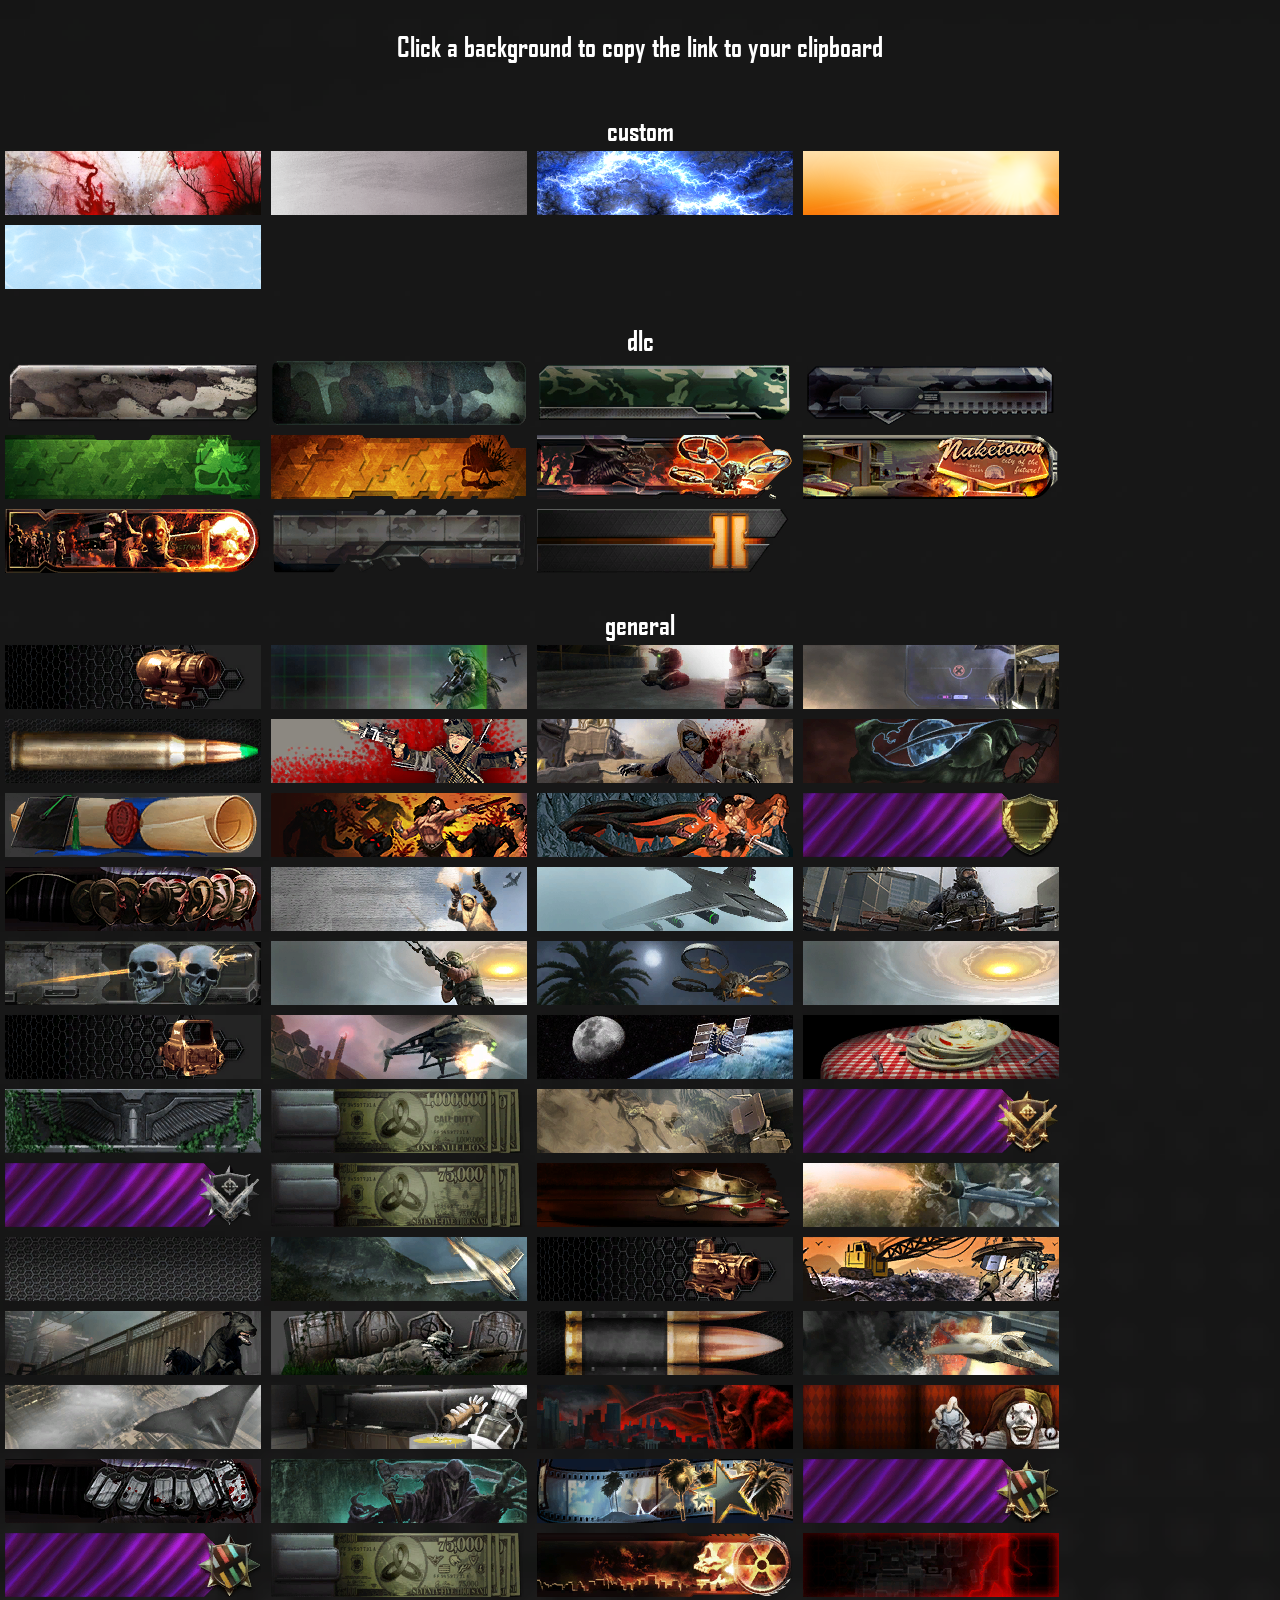
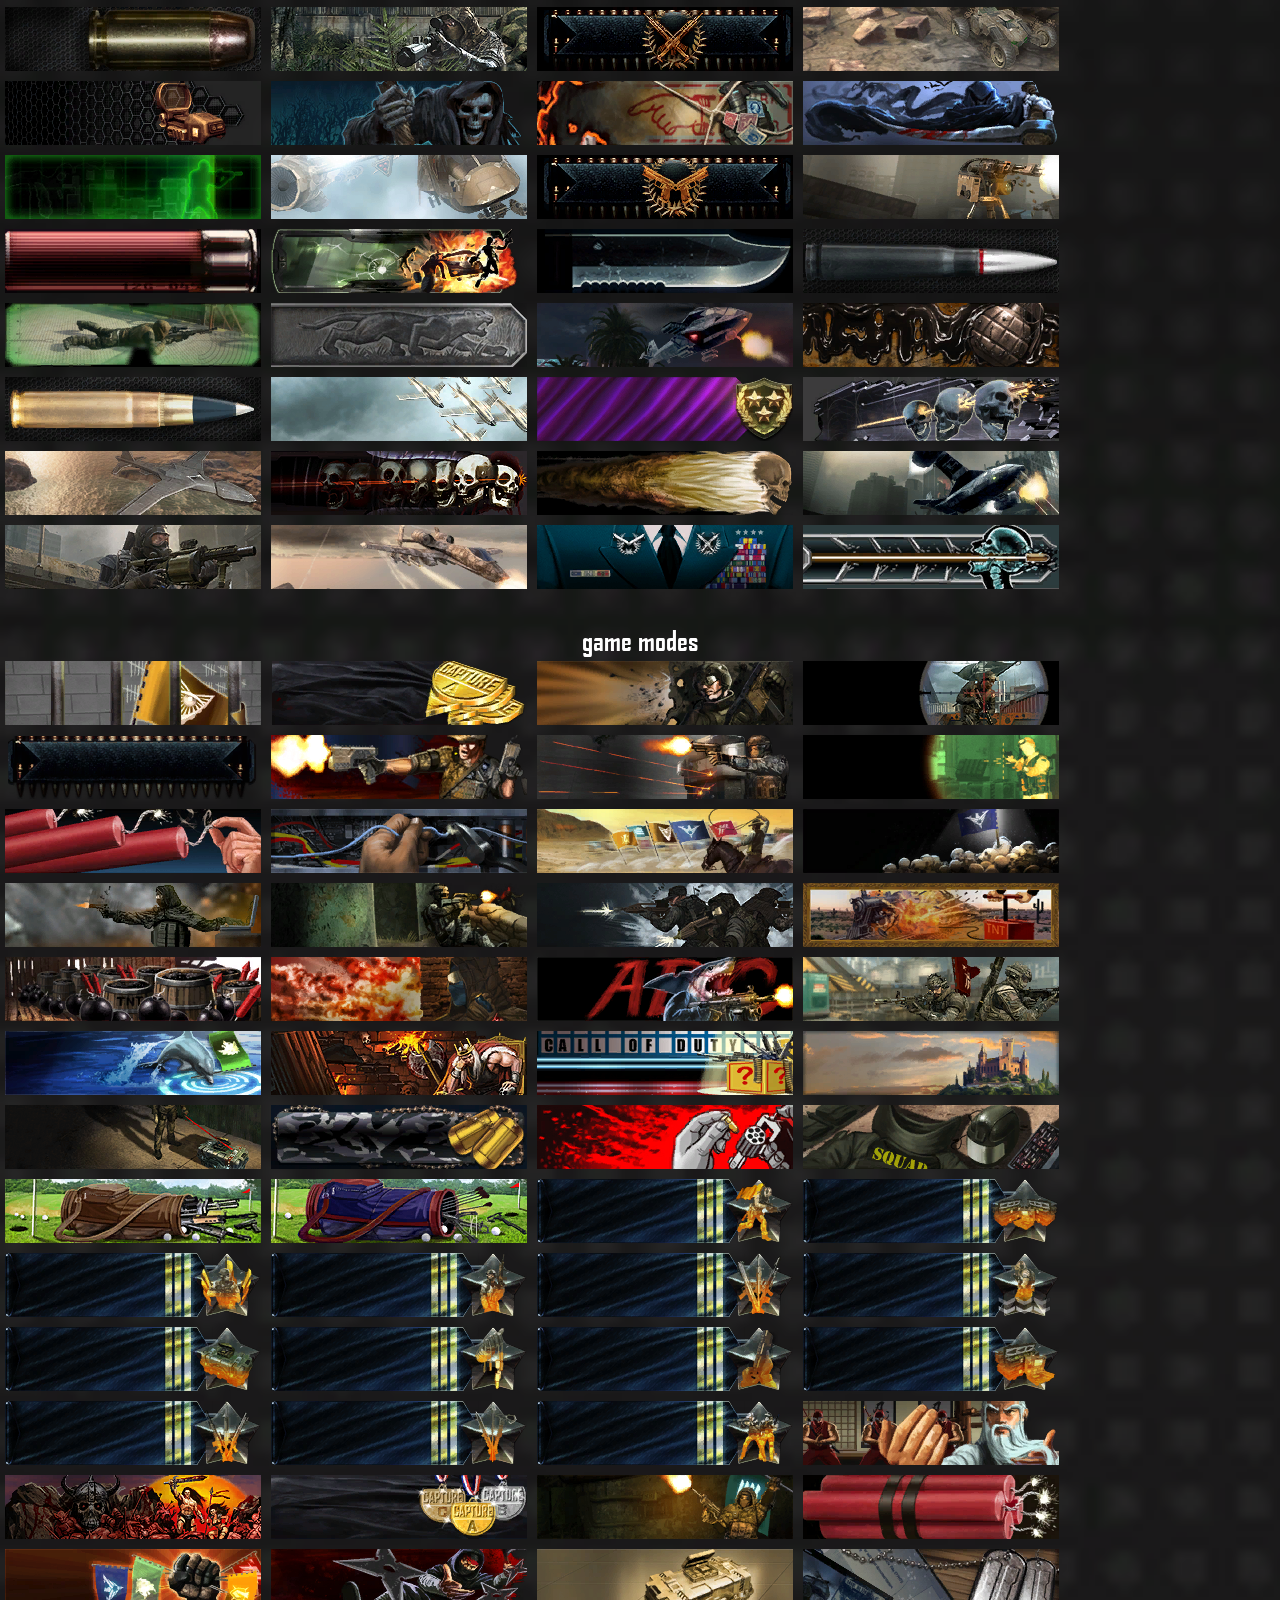
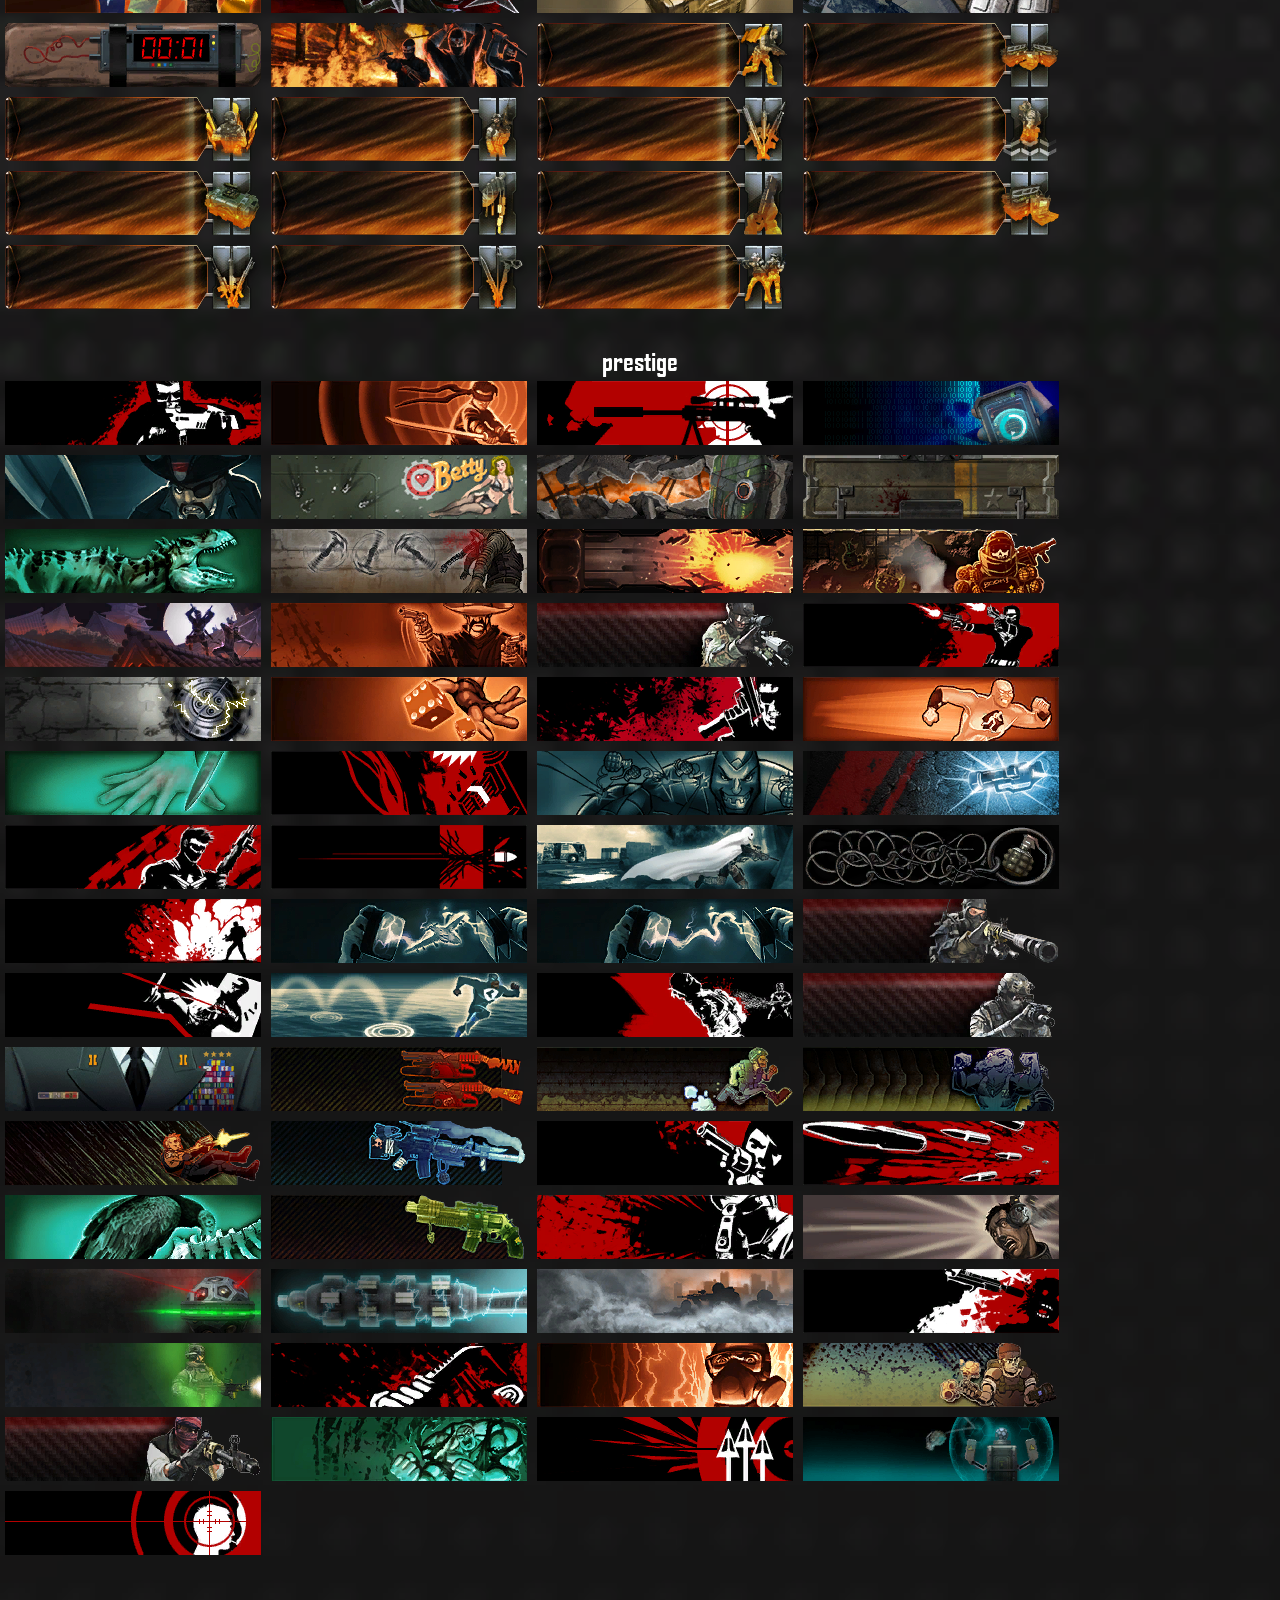
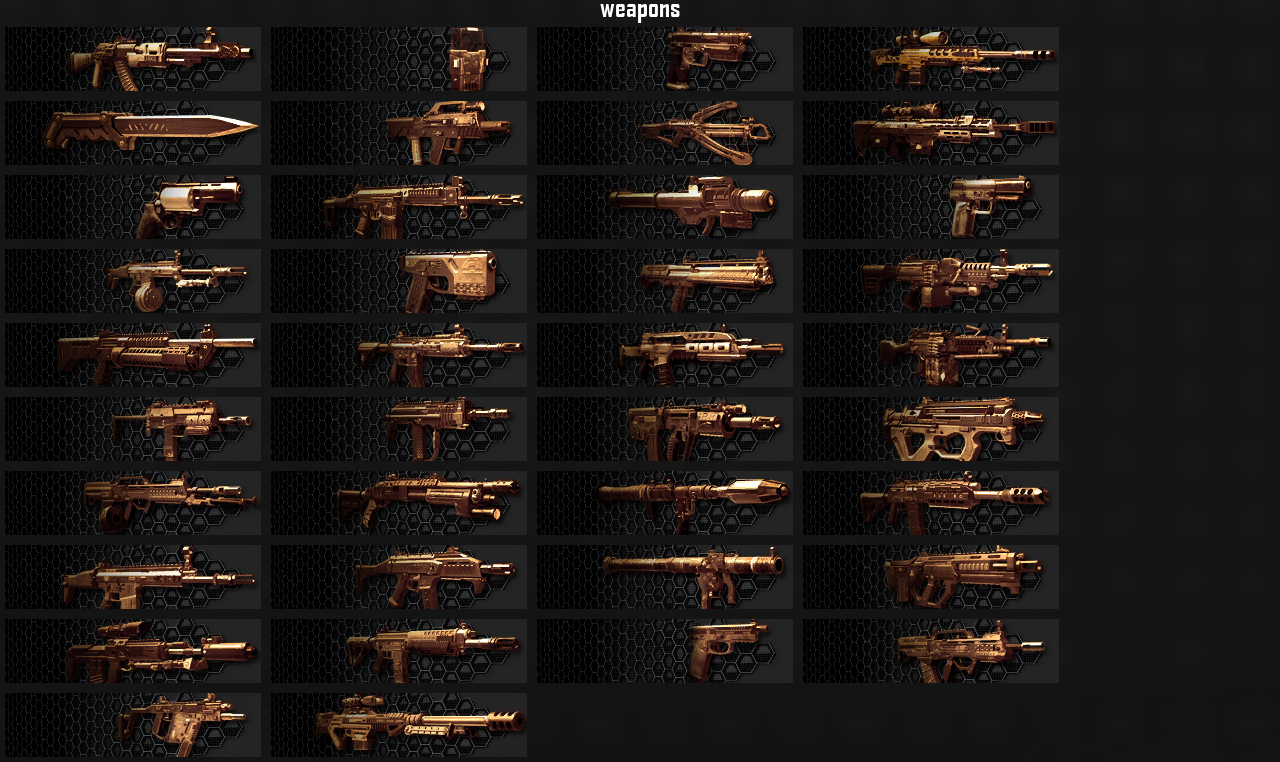
<file: docs/backgrounds/index.html>
<html>
<head>
    <title>Black Ops II Playercard Backgrounds</title>
    <link rel="icon" type="image/png" href="../icon.png">
    <link rel="stylesheet" type="text/css" href="../css/main.css">
    <style>
        div {
            text-align: center;
            padding-top: 30px;
        }

        body {
            overflow: auto;
        }

        img {
            padding: 5px;
        }

        img:hover {
            cursor:pointer;
        }

        div {
            font-size: 3vh;
        }
    </style>
    <script>
        document.onclick = function(e) {
            if(!e.target.src) return;
            var filename = window.location.href.split("/").slice(-1)[0];
            window.prompt("Your link is:\n(Make sure to copy this, and paste it in the main window)", "backgrounds/" + e.target.src.replace(window.location.href.replace(filename, ""), ""));
        }
    </script>
</head><body><div>Click a background to copy the link to your clipboard</div><br><div>custom</div><img src="custom/blood.png"><img src="custom/grey.png"><img src="custom/lightning.png"><img src="custom/sun.png"><img src="custom/water.png"><br><div>dlc</div><img src="dlc/Camouflage Brown.png"><img src="dlc/Camouflage Green 1.png"><img src="dlc/Camouflage Green 2.png"><img src="dlc/Camouflage Metal.png"><img src="dlc/ELITE Founder.png"><img src="dlc/ELITE User.png"><img src="dlc/MQ-27 Dragonfire.png"><img src="dlc/Nuketown 2025.png"><img src="dlc/Nuketown Zombies.png"><img src="dlc/Scope.png"><img src="dlc/The Deuce.png"><br><div>general</div><img src="general/ACOG Sight Master.png"><img src="general/Actionable Intel.png"><img src="general/AGR Kills.png"><img src="general/Anti-Air Specialist.png"><img src="general/Assault Rifle Kills.png"><img src="general/Backfire.png"><img src="general/Baked to Perfection.png"><img src="general/Bloodthirsty Killer.png"><img src="general/Boot Camp Graduate.png"><img src="general/Career Headshots.png"><img src="general/Career Kills.png"><img src="general/Career Wins.png"><img src="general/Chain Killer.png"><img src="general/Counter Intelligence.png"><img src="general/Counter UAV Support.png"><img src="general/Death Machine Kills.png"><img src="general/Double Killer.png"><img src="general/Down and Out.png"><img src="general/Dragonfire Kills.png"><img src="general/EMP Support.png"><img src="general/EOTech Sight Master.png"><img src="general/Escort Drone Kills.png"><img src="general/Eyes in the Sky.png"><img src="general/Feed Greed.png"><img src="general/From the Grave.png"><img src="general/Grizzled Veteran.png"><img src="general/Guardian Support.png"><img src="general/Hardcore Superior.png"><img src="general/Hardcore Vanquisher.png"><img src="general/Hardcore Veteran.png"><img src="general/Heartbreaker.png"><img src="general/Hellstorm Missile Kills.png"><img src="general/Hexed.png"><img src="general/Hunter Killer Kills.png"><img src="general/Hybrid Optic Master.png"><img src="general/Junkyard.png"><img src="general/K9 Unit Kills.png"><img src="general/Laid to Rest.png"><img src="general/Light Machine Gun Kills.png"><img src="general/Lightning Strike Kills.png"><img src="general/Lodestar Kills.png"><img src="general/Master Chef.png"><img src="general/Master Killer.png"><img src="general/Master of Humiliation.png"><img src="general/Mega Killer.png"><img src="general/Merciless Killer.png"><img src="general/Movie Star.png"><img src="general/Multi-Team Superior.png"><img src="general/Multi-Team Vanquisher.png"><img src="general/Multi-Team Veteran.png"><img src="general/Nuclear Killer.png"><img src="general/Orbital VSAT Support.png"><img src="general/Pistol Kills.png"><img src="general/Precision Master.png"><img src="general/Primary Mastery.png"><img src="general/RC-XD Kills.png"><img src="general/Reflex Sight Master.png"><img src="general/Relentless Killer.png"><img src="general/Return to Sender.png"><img src="general/Ruthless Killer.png"><img src="general/Scorestreak Assist.png"><img src="general/Scorestreak Kills.png"><img src="general/Secondary Mastery.png"><img src="general/Sentry Gun Kills.png"><img src="general/Shotgun Kills.png"><img src="general/Situational Awareness.png"><img src="general/Sneak Attack.png"><img src="general/Sniper Rifle Kills.png"><img src="general/Spotter.png"><img src="general/Stalking Prey.png"><img src="general/Stealth Chopper Kills.png"><img src="general/Sticky Bomber.png"><img src="general/Submachine Gun Kills.png"><img src="general/Swarm Kills.png"><img src="general/Top 3 Player.png"><img src="general/Triple Killer.png"><img src="general/UAV Support.png"><img src="general/Ultra Killer.png"><img src="general/Unforgiving.png"><img src="general/VTOL Warship Kills.png"><img src="general/War Machine Kills.png"><img src="general/Warthog Kills.png"><img src="general/Weapons Mastery.png"><img src="general/X Ray Vision.png"><br><div>game modes</div><img src="game modes/Aggression Capture the Flag.png"><img src="game modes/Aggression Domination.png"><img src="game modes/Aggression Headquarters.png"><img src="game modes/Assassination.png"><img src="game modes/Assault Capture the Flag.png"><img src="game modes/Assault Demolition.png"><img src="game modes/Assault Domination.png"><img src="game modes/Assault Headquarters.png"><img src="game modes/Bomb Defuser Demolition.png"><img src="game modes/Bomb Defuser Search & Destroy.png"><img src="game modes/Capture the Flag Master.png"><img src="game modes/Defender Capture the Flag.png"><img src="game modes/Defender Demolition.png"><img src="game modes/Defender Domination.png"><img src="game modes/Defender Headquarters.png"><img src="game modes/Demolition Master.png"><img src="game modes/Destroyer Demolition.png"><img src="game modes/Destroyer Search & Destroy.png"><img src="game modes/Domination Master.png"><img src="game modes/Escort.png"><img src="game modes/Flag Warden.png"><img src="game modes/Free-For-All Master.png"><img src="game modes/Gun Game Master.png"><img src="game modes/Hardpoint Master.png"><img src="game modes/Headquarters Master.png"><img src="game modes/Kill Confirmed Master.png"><img src="game modes/One in the Chamber Master.png"><img src="game modes/Search & Destroy Master.png"><img src="game modes/Sharpshooter Master.png"><img src="game modes/Sticks and Stones Master.png"><img src="game modes/Superior Capture the Flag.png"><img src="game modes/Superior Demolition.png"><img src="game modes/Superior Domination.png"><img src="game modes/Superior Free-For-All.png"><img src="game modes/Superior Gun Game.png"><img src="game modes/Superior Hardpoint.png"><img src="game modes/Superior Headquarters.png"><img src="game modes/Superior Kill Confirmed.png"><img src="game modes/Superior One in the Chamber.png"><img src="game modes/Superior Search & Destroy.png"><img src="game modes/Superior Sharpshooter.png"><img src="game modes/Superior Sticks and Stones.png"><img src="game modes/Superior Team Deathmatch.png"><img src="game modes/Team Deathmatch Master.png"><img src="game modes/Top Player Free-for-All.png"><img src="game modes/Trip Cap.png"><img src="game modes/Veteran Capture the Flag.png"><img src="game modes/Veteran Demolition.png"><img src="game modes/Veteran Domination.png"><img src="game modes/Veteran Free-For-All.png"><img src="game modes/Veteran Headquarters.png"><img src="game modes/Veteran Kill Confirmed.png"><img src="game modes/Veteran Search & Destroy.png"><img src="game modes/Veteran Team Deathmatch.png"><img src="game modes/Wins Capture the Flag.png"><img src="game modes/Wins Demolition.png"><img src="game modes/Wins Domination.png"><img src="game modes/Wins Free-For-All.png"><img src="game modes/Wins Gun Game.png"><img src="game modes/Wins Hardpoint.png"><img src="game modes/Wins Headquarters.png"><img src="game modes/Wins Kill Confirmed.png"><img src="game modes/Wins One in the Chamber.png"><img src="game modes/Wins Search & Destroy.png"><img src="game modes/Wins Sharpshooter.png"><img src="game modes/Wins Sticks and Stones.png"><img src="game modes/Wins Team Deathmatch.png"><br><div>prestige</div><img src="prestige/Adjustable Stock Kills.png"><img src="prestige/Awareness.png"><img src="prestige/Ballistics CPU Kills.png"><img src="prestige/Black Hat.png"><img src="prestige/Blind Eye.png"><img src="prestige/Bouncing Betty Kills.png"><img src="prestige/C4 Kills.png"><img src="prestige/Claymore Kills.png"><img src="prestige/Cold Blooded.png"><img src="prestige/Combat Axe Kills.png"><img src="prestige/Concussion.png"><img src="prestige/Danger Close.png"><img src="prestige/Dead Silence.png"><img src="prestige/Dexterity.png"><img src="prestige/Dual Band Scope Kills.png"><img src="prestige/Dual Wield Kills.png"><img src="prestige/EMP Grenade.png"><img src="prestige/Engineer.png"><img src="prestige/Extended Clip Kills.png"><img src="prestige/Extreme Conditioning.png"><img src="prestige/Fast Hands.png"><img src="prestige/Fast Mag.png"><img src="prestige/Flak Jacket.png"><img src="prestige/Flashbang.png"><img src="prestige/Fore Grip Kills.png"><img src="prestige/Full Metal Jacket.png"><img src="prestige/Ghost.png"><img src="prestige/Grenade Kills.png"><img src="prestige/Grenade Launcher Kills.png"><img src="prestige/Hard Wired.png"><img src="prestige/Hardline.png"><img src="prestige/Iron Sights Kills.png"><img src="prestige/Laser Sight Kills.png"><img src="prestige/Lightweight.png"><img src="prestige/Long Barrel Kills.png"><img src="prestige/Milimeter Scanner Kills.png"><img src="prestige/Operations Master.png"><img src="prestige/Overkill.png"><img src="prestige/Perk 1 Greed.png"><img src="prestige/Perk 2 Greed.png"><img src="prestige/Perk 3 Greed.png"><img src="prestige/Primary Gunfighter.png"><img src="prestige/Quickdraw Handle Kills.png"><img src="prestige/Rapid Fire Kills.png"><img src="prestige/Scavenger.png"><img src="prestige/Secondary Gunfighter.png"><img src="prestige/Select Fire.png"><img src="prestige/Semtex Kills.png"><img src="prestige/Sensor Grenade.png"><img src="prestige/Shock Charge.png"><img src="prestige/Smoke Grenade.png"><img src="prestige/Suppressor Kills.png"><img src="prestige/Tactical Insertion.png"><img src="prestige/Tactical Knife.png"><img src="prestige/Tactical Mask.png"><img src="prestige/Tactician.png"><img src="prestige/Target Finder Kills.png"><img src="prestige/Toughness.png"><img src="prestige/Tri-Bolt Kills.png"><img src="prestige/Trophy System.png"><img src="prestige/Variable Zoom.png"><br><div>weapons</div><img src="weapons/AN-94 Mastery.png"><img src="weapons/Assault Shield Mastery.png"><img src="weapons/B23R Mastery.png"><img src="weapons/Ballista Mastery.png"><img src="weapons/Ballistic Knife Mastery.png"><img src="weapons/Chicom CQB Mastery.png"><img src="weapons/Crossbow Mastery.png"><img src="weapons/DSR 50 Mastery.png"><img src="weapons/Executioner Mastery.png"><img src="weapons/FAL OSW Mastery.png"><img src="weapons/FHJ-18 AA Mastery.png"><img src="weapons/Five-seven Mastery.png"><img src="weapons/HAMR Mastery.png"><img src="weapons/KAP-40 Mastery.png"><img src="weapons/KSG Mastery.png"><img src="weapons/LSAT Mastery.png"><img src="weapons/M1216 Mastery.png"><img src="weapons/M27 Mastery.png"><img src="weapons/M8A1 Mastery.png"><img src="weapons/Mk 48 Mastery.png"><img src="weapons/MP7 Mastery.png"><img src="weapons/MSMC Mastery.png"><img src="weapons/MTAR Mastery.png"><img src="weapons/PDW-57 Mastery.png"><img src="weapons/QBB LSW Mastery.png"><img src="weapons/R870 MCS Mastery.png"><img src="weapons/RPG Mastery.png"><img src="weapons/S12 Mastery.png"><img src="weapons/SCAR-H Mastery.png"><img src="weapons/Skorpion EVO Mastery.png"><img src="weapons/SMAW Mastery.png"><img src="weapons/SMR Mastery.png"><img src="weapons/SVU-AS Mastery.png"><img src="weapons/SWAT-556 Mastery.png"><img src="weapons/Tac-45 Mastery.png"><img src="weapons/Type 25 Mastery.png"><img src="weapons/Vector K10 Mastery.png"><img src="weapons/XPR-50 Mastery.png"></body></html>
</file>
<file: docs/css/main.css>
@font-face {
	font-family: "Agency FB";
	src: url("bo2font.woff") format("woff");
}
			
body {
	margin: 0px;
	padding: 0px;
	background-color: #1e1e1e;
	background-repeat: no-repeat;
	background-size: cover;
	background-image: url("../img/background.png");

	font-family: 'Agency FB', arial;
	font-size: 18px;
	color: #fff;
	overflow: hidden;
	
	-webkit-touch-callout: none; /* iOS Safari */
    -webkit-user-select: none; /* Safari */
     -khtml-user-select: none; /* Konqueror HTML */
       -moz-user-select: none; /* Firefox */
        -ms-user-select: none; /* Internet Explorer/Edge */
            user-select: none; /* Non-prefixed version, currently
                                  supported by Chrome and Opera */
}

.body {
	position: absolute;
	top: 50%;
	left: 50%;
	width: 1024px;
	height: 768px;
	transform-origin: center center;
	overflow: visible;
}

[contenteditable]:focus, textarea:focus, input:focus {
	outline-color: #ff8000;
}

textarea {
	position: absolute;
	border: 2px solid #555;
	background: transparent;
	color: #ccc;
	word-break: break-all;
}
</file>
